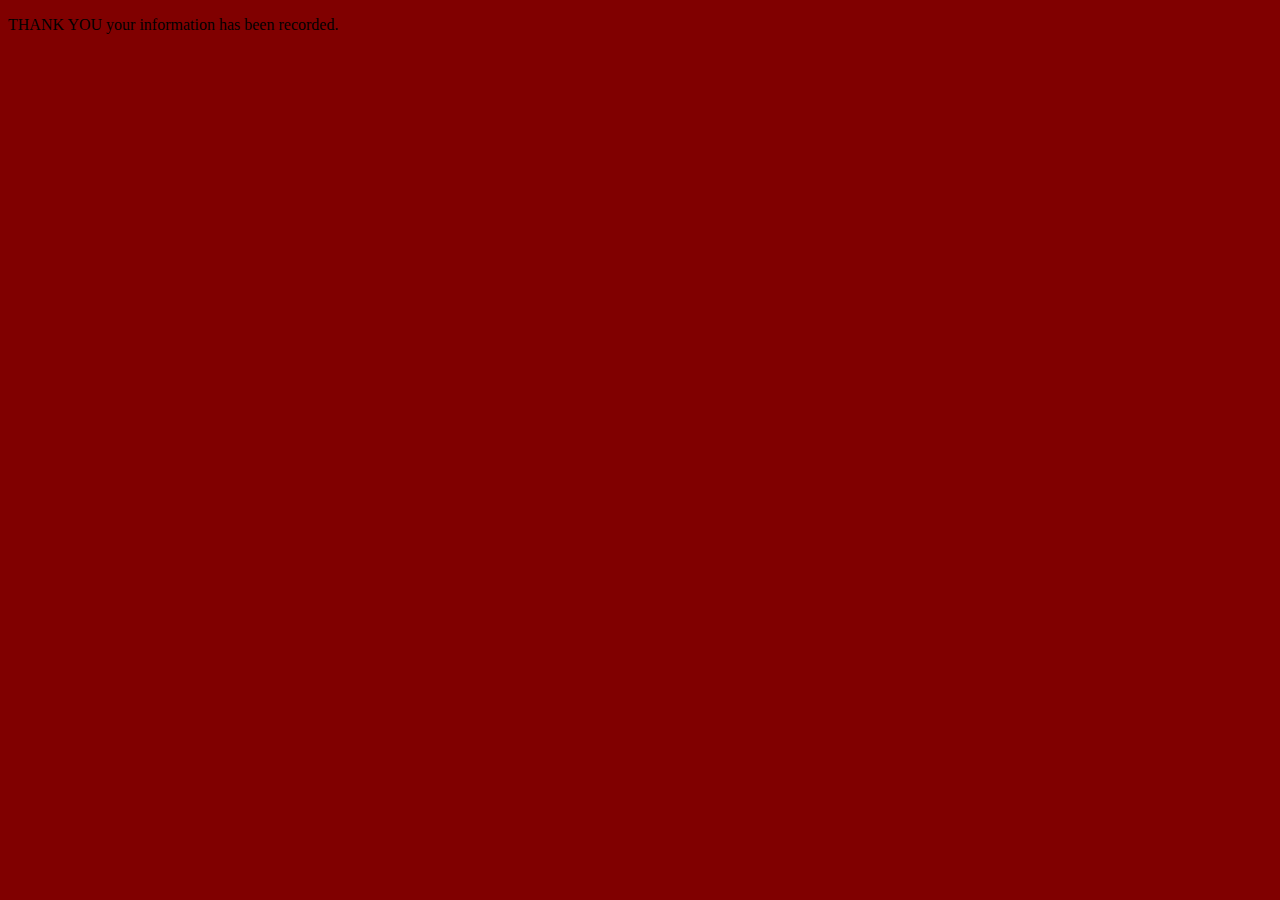
<file: thankyou.html>
<!DOCTYPE html>
<head>
    <title> Registration Form </title>
    <style>
body{background-color: maroon;}
       
#ThankYou{text-align:center;}
        
    </style>
</head>

<body>
    <div id="Thank You">
    <p>
        THANK YOU your information has been
        recorded.
    </p>
</div>
</body>
</html>
</file>
